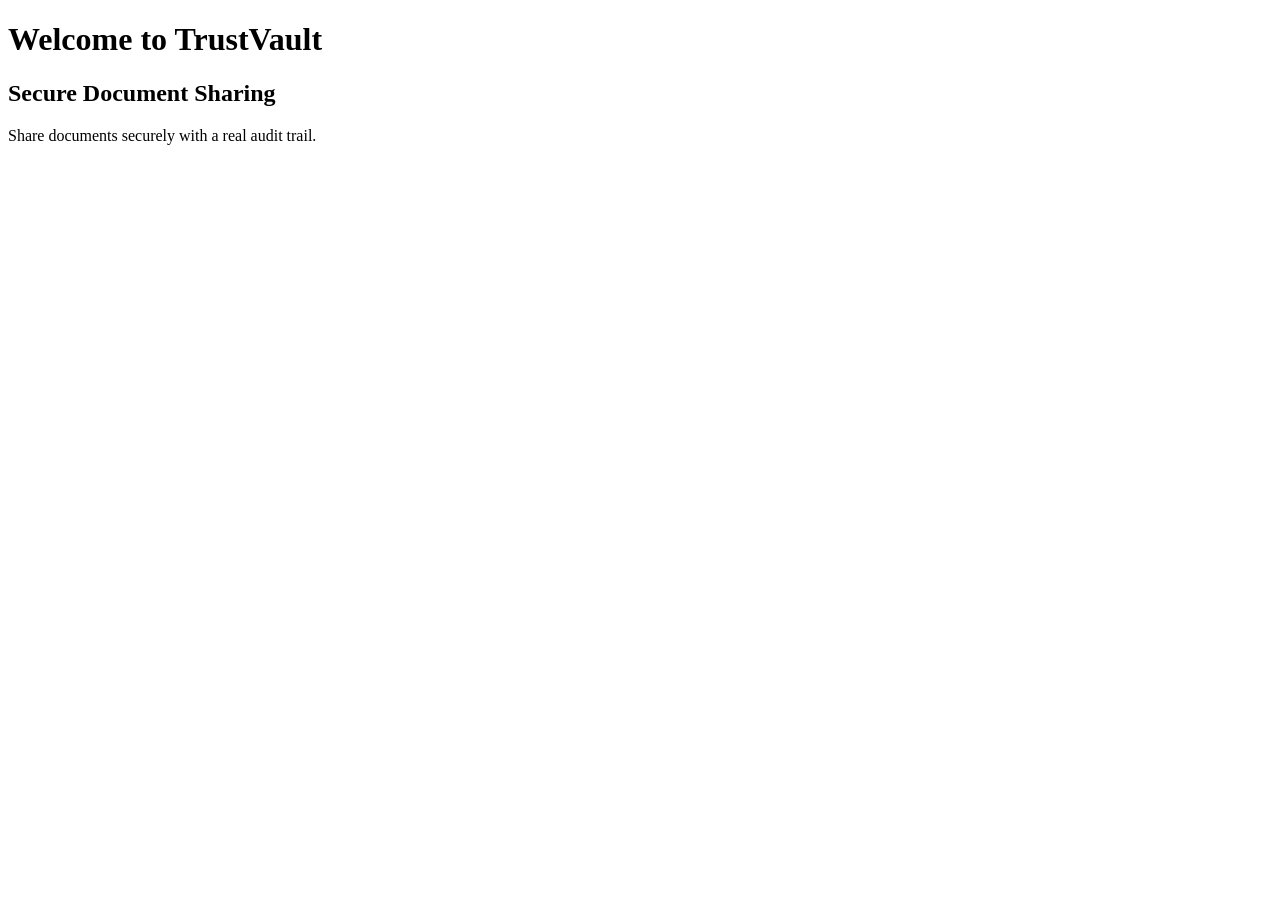
<file: templates/index.html>
<!DOCTYPE html>
<html>
<head>
    <title>TrustVault</title>
</head>
<body>

    <h1>Welcome to TrustVault</h1>

    <h2>Secure Document Sharing</h2>

    <p>Share documents securely with a real audit trail.</p>

</body>
</html>
</file>
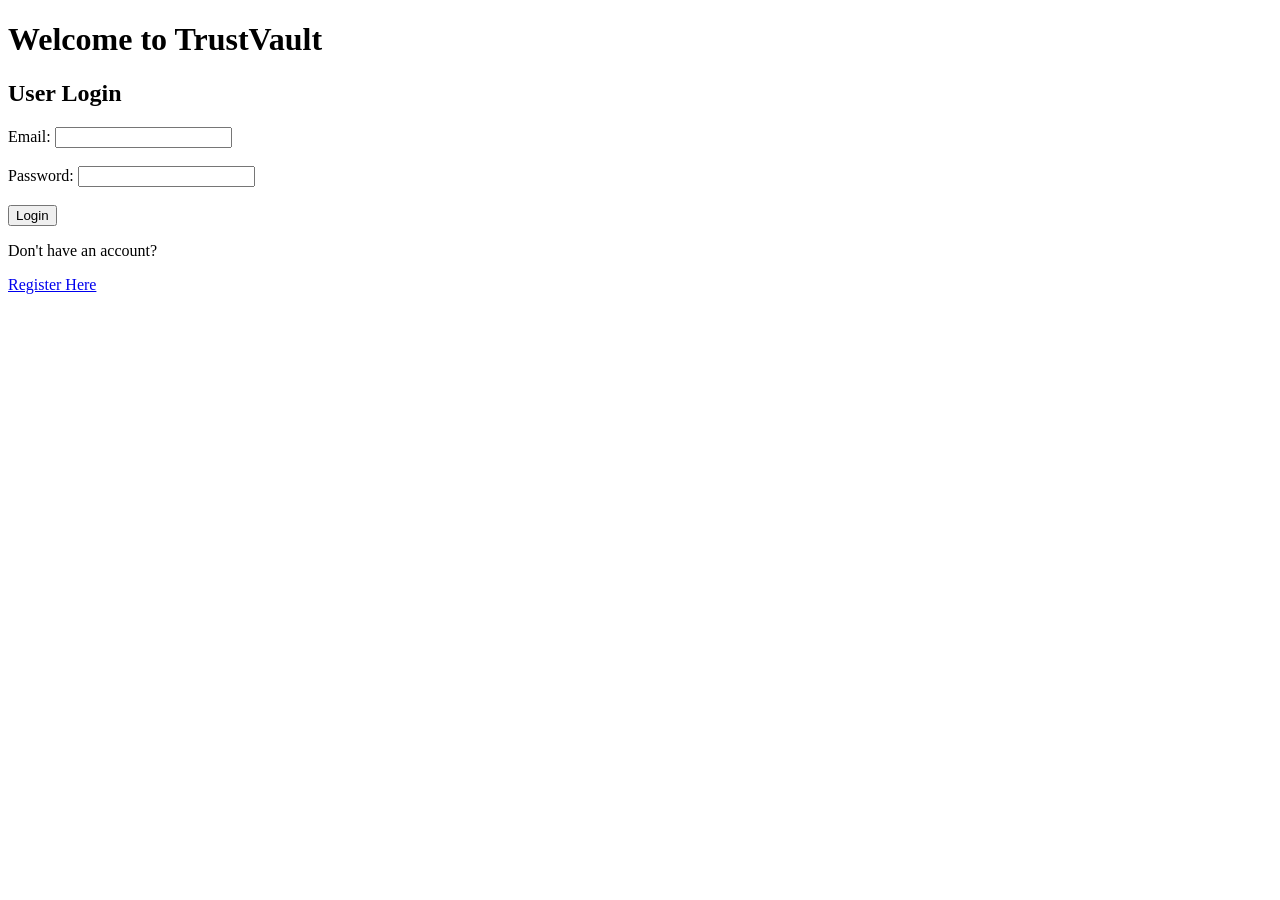
<file: templates/login.html>
<!DOCTYPE html>
<html>
<head>
    <title>TrustVault Login</title>
</head>
<body>

    <h1>Welcome to TrustVault</h1>
    <h2>User Login</h2>

    <form method="POST">

        <label>Email:</label>
        <input type="email" name="email" required>

        <br><br>

        <label>Password:</label>
        <input type="password" name="password" required>

        <br><br>

        <button type="submit">Login</button>

    </form>

    <p>Don't have an account?</p>
    <a href="/register">Register Here</a>

</body>
</html>
</file>
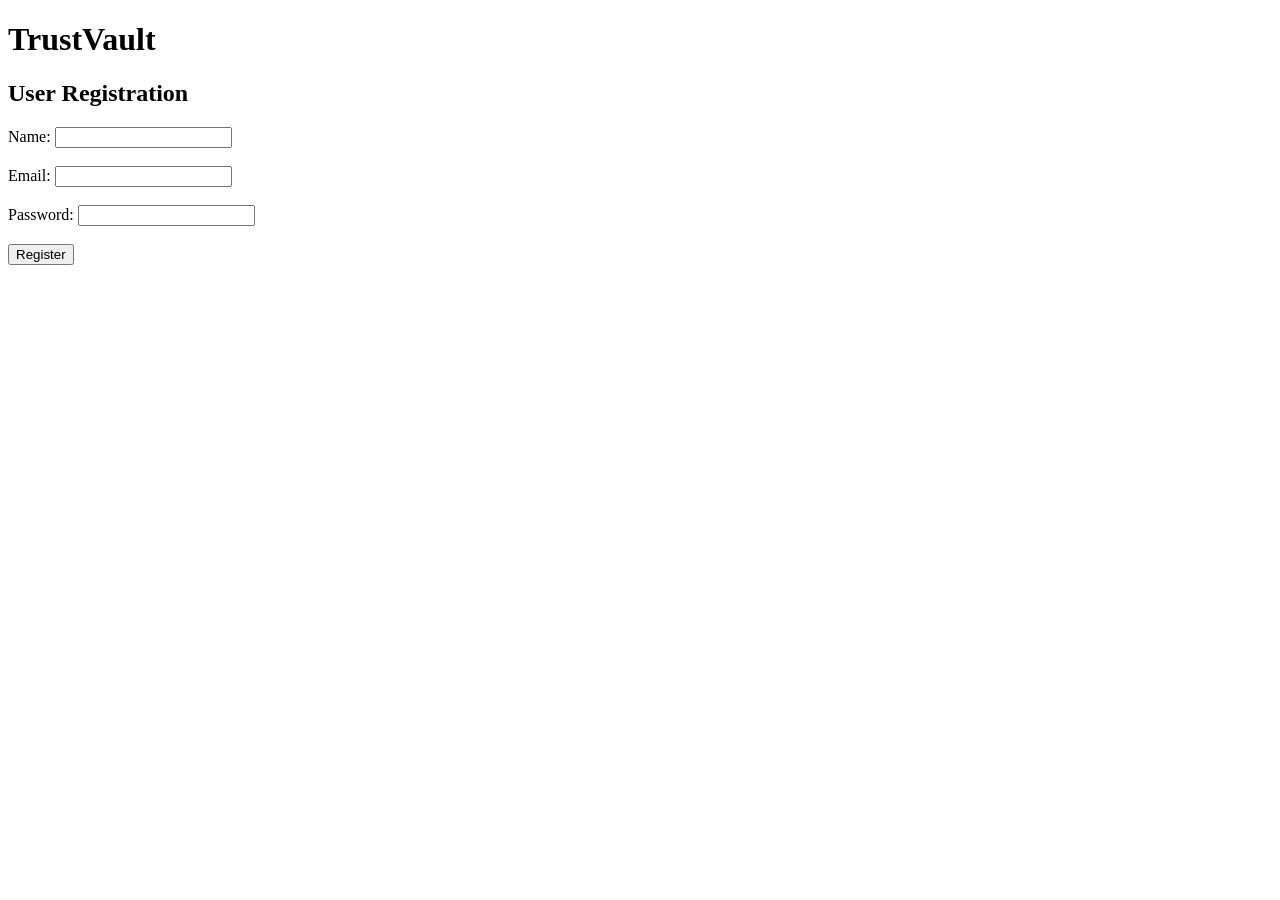
<file: templates/register.html>
<!DOCTYPE html>
<html>
<head>
    <title>TrustVault Registration</title>
</head>
<body>

    <h1>TrustVault</h1>
    <h2>User Registration</h2>

    <form method="POST">

        <label>Name:</label>
        <input type="text" name="name" required>
        <br><br>

        <label>Email:</label>
        <input type="email" name="email" required>
        <br><br>

        <label>Password:</label>
        <input type="password" name="password" required>
        <br><br>

        <button type="submit">Register</button>

    </form>

</body>
</html>
</file>
